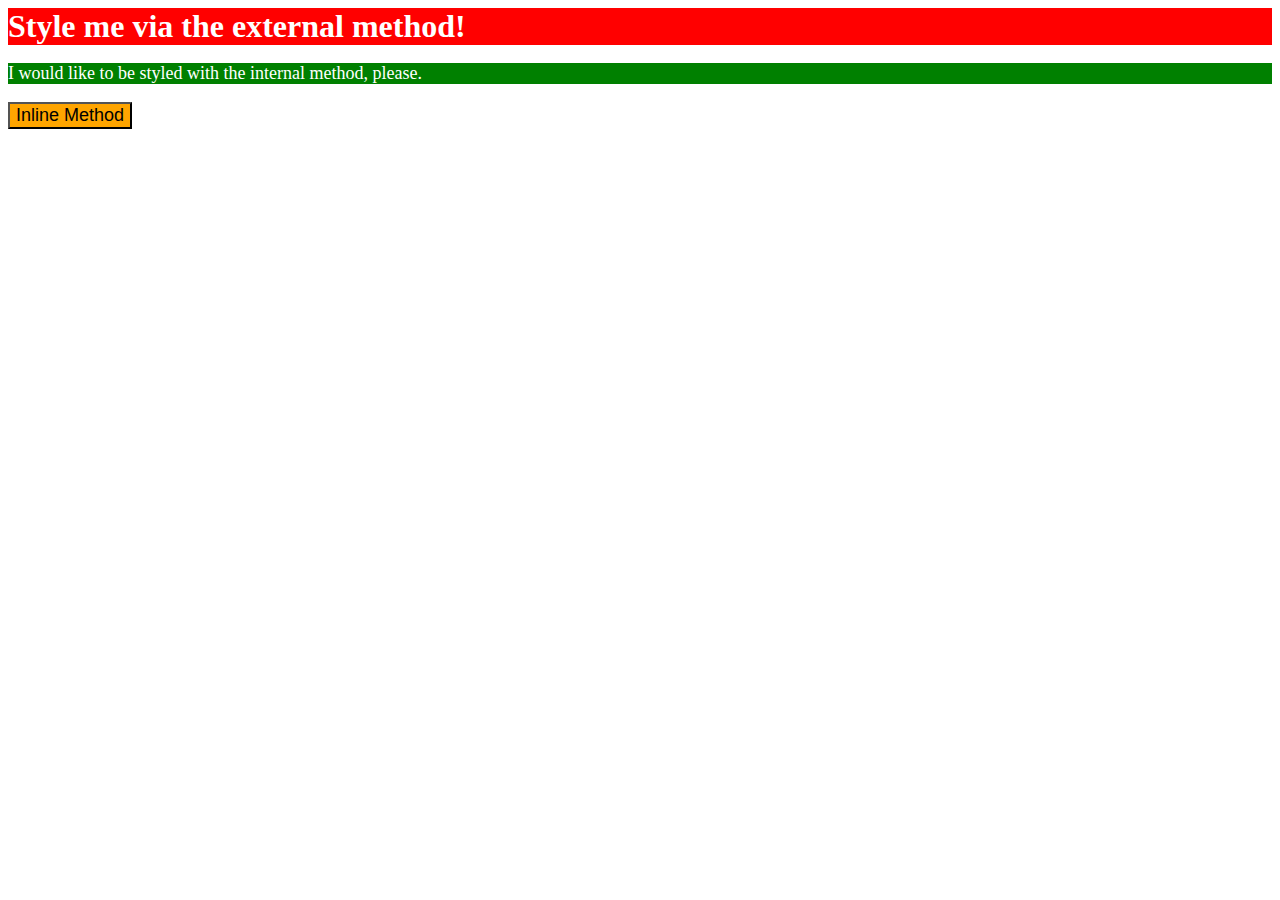
<file: foundations/intro-to-css/01-css-methods/index.html>
<!DOCTYPE html>
<html lang="en">
  <head>
    <meta charset="UTF-8">
    <meta http-equiv="X-UA-Compatible" content="IE=edge">
    <meta name="viewport" content="width=device-width, initial-scale=1.0">
    <title>Methods for Adding CSS</title>
    <link rel="stylesheet" href="styles.css">
    <style> p {
      background-color: green;
      color: white;
      font-size: 18px;
    } 
    
    </style>
  </head>
  <body>
    <div>Style me via the external method!</div>
    <p>I would like to be styled with the internal method, please.</p>
    <button style="background-color: orange;font-size: 18px;">Inline Method</button>
  </body>
</html>
</file>
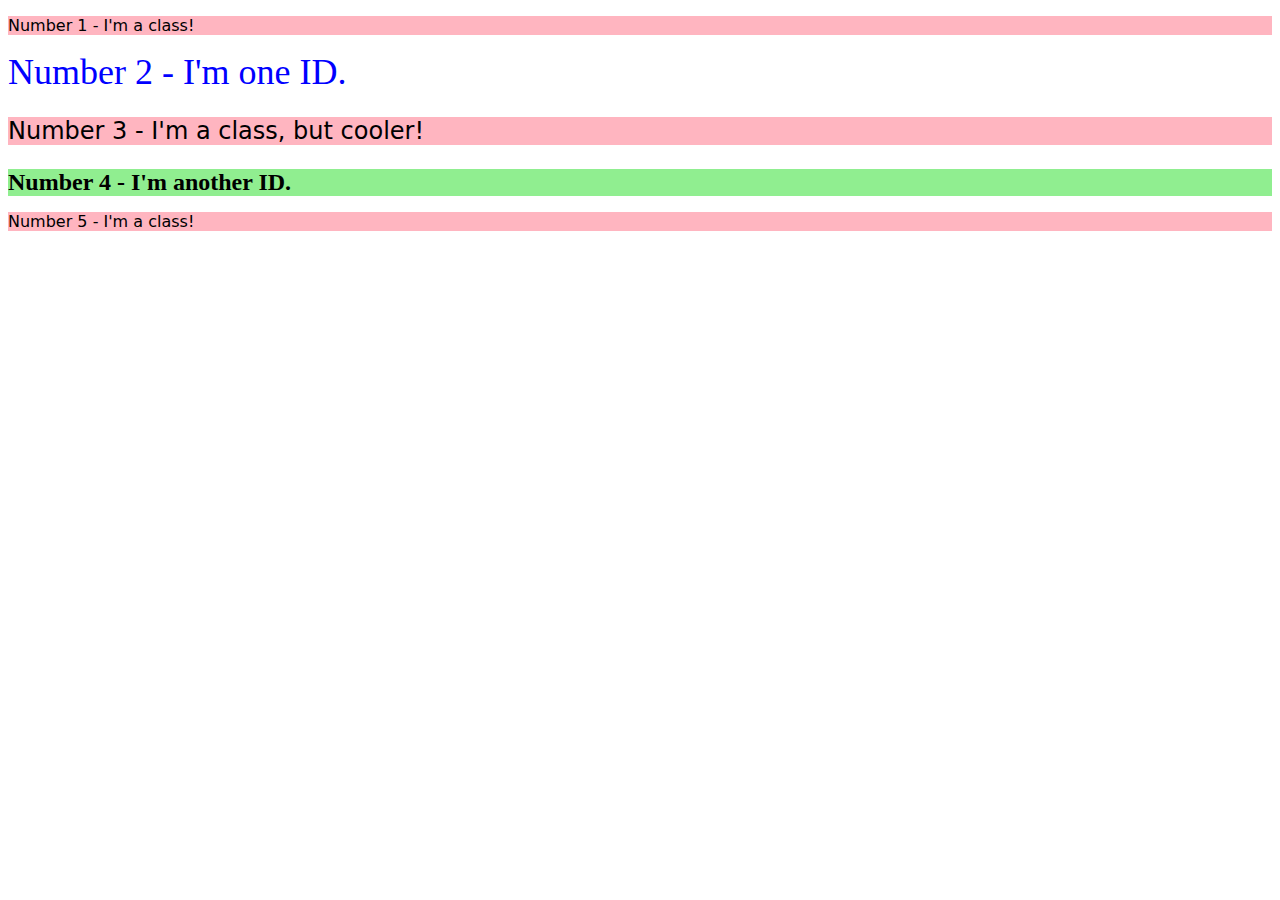
<file: foundations/intro-to-css/02-class-id-selectors/index.html>
<!DOCTYPE html>
<html lang="en">
  <head>
    <meta charset="UTF-8">
    <meta http-equiv="X-UA-Compatible" content="IE=edge">
    <meta name="viewport" content="width=device-width, initial-scale=1.0">
    <title>Class and ID Selectors</title>
    <link rel="stylesheet" href="style.css">
  </head>
  <body>
    <p class="basic">Number 1 - I'm a class!</p>
    <div id="Even">Number 2 - I'm one ID.</div>
    <p class="advanced">Number 3 - I'm a class, but cooler!</p>
    <div id="different">Number 4 - I'm another ID.</div>
    <p class="basic">Number 5 - I'm a class!</p>
  </body>
</html>
</file>
<file: foundations/intro-to-css/01-css-methods/styles.css>
div {
    background-color: red;
    font-size: 32px;
    font-weight: bold;
    color: white;
    
}
</file>
<file: foundations/intro-to-css/02-class-id-selectors/style.css>
.basic,
.advanced {
    background-color: #FFB5C0;
    font-family: verdana, "DejaVu Sans",sans-serif;

}

#Even {
    color: blue;
    font-size: 36px;
}

.advanced{
    font-size: 24px;
}


#different {
    background-color: lightgreen;
    font-size: 24px;
    font-weight: bold;
}
</file>
